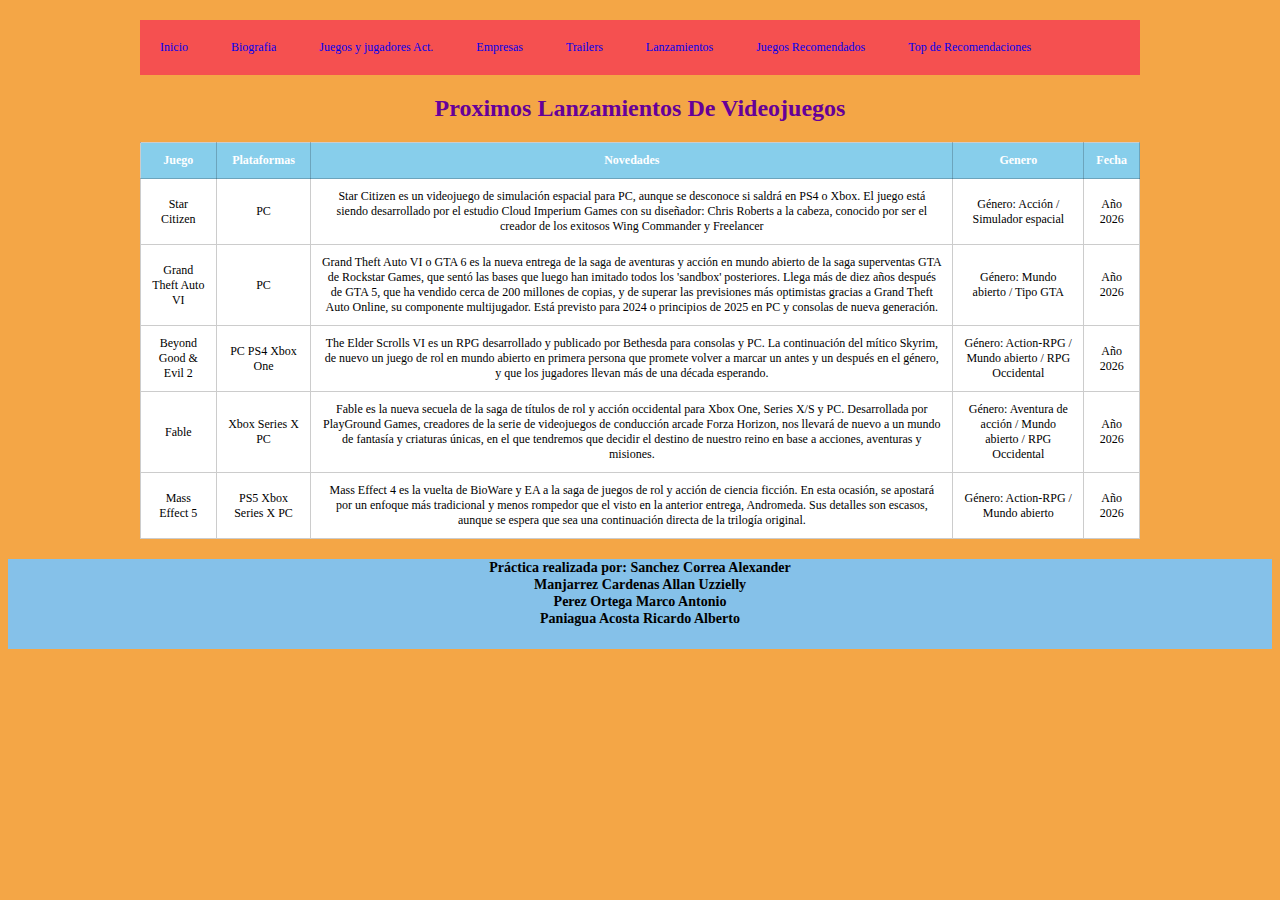
<file: actualizaciones.html>
<!DOCTYPE html>
<html>
	<head>
		<meta charset="utf-8">
		<meta name="viewport" content="width=device-width, initial-scale=1">
		<title>Actualizaciones</title>
		<link rel="stylesheet" type="text/css" href="actualizaciones.css">
	</head>
	<body>
		<header>
	<ul class="menu">
		<li><a href="index.html">Inicio</a></li>
		<li><a href="biografia.html">Biografia</a></li>
		<li><a href="tabla.html">Juegos y jugadores Act.</a></li>
		<li><a href="Empresas.html">Empresas</a></li>
		<li><a href="video.html">Trailers</a></li>
		<li><a href="actualizaciones.html">Lanzamientos</a></li>
		<li><a href="galeria2.html">Juegos Recomendados</a></li>
		<li><a href="tabla2.html">Top de Recomendaciones</a></li>
	</ul>
		</header>
		<div class="tabla">
			<h1>Proximos Lanzamientos De Videojuegos</h1>
			<table>
				<tr>
					<th>Juego</th>
					<th>Plataformas</th>
					<th>Novedades</th>
					<th>Genero</th>
					<th>Fecha</th>
				</tr>
				<tr>
					<td>Star Citizen</td>
					<td>PC</td>
					<td>Star Citizen es un videojuego de simulación espacial para PC, aunque se desconoce si saldrá en PS4 o Xbox. El juego está siendo desarrollado por el estudio Cloud Imperium Games con su diseñador: Chris Roberts a la cabeza, conocido por ser el creador de los exitosos Wing Commander y Freelancer</td>
					<td>Género: Acción / Simulador espacial</td>
					<td>Año 2026</td>
				</tr>
				<tr>
					<td>Grand Theft Auto VI </td>
					<td>PC</td>
					<td>Grand Theft Auto VI o GTA 6 es la nueva entrega de la saga de aventuras y acción en mundo abierto de la saga superventas GTA de Rockstar Games, que sentó las bases que luego han imitado todos los 'sandbox' posteriores. Llega más de diez años después de GTA 5, que ha vendido cerca de 200 millones de copias, y de superar las previsiones más optimistas gracias a Grand Theft Auto Online, su componente multijugador. Está previsto para 2024 o principios de 2025 en PC y consolas de nueva generación.</td>
					<td>Género: Mundo abierto / Tipo GTA</td>
					<td>Año 2026</td>
				</tr>
				<tr>
					<td>Beyond Good & Evil 2 </td>
					<td>PC PS4 Xbox One</td>
					<td>The Elder Scrolls VI es un RPG desarrollado y publicado por Bethesda para consolas y PC. La continuación del mítico Skyrim, de nuevo un juego de rol en mundo abierto en primera persona que promete volver a marcar un antes y un después en el género, y que los jugadores llevan más de una década esperando.</td>
					<td>Género: Action-RPG / Mundo abierto / RPG Occidental</td>
					<td>Año 2026</td>
				</tr>
				<tr>
					<td>Fable  </td>
					<td>Xbox Series X PC</td>
					<td>Fable es la nueva secuela de la saga de títulos de rol y acción occidental para Xbox One, Series X/S y PC. Desarrollada por PlayGround Games, creadores de la serie de videojuegos de conducción arcade Forza Horizon, nos llevará de nuevo a un mundo de fantasía y criaturas únicas, en el que tendremos que decidir el destino de nuestro reino en base a acciones, aventuras y misiones.</td>
					<td>Género: Aventura de acción / Mundo abierto / RPG Occidental</td>
					<td>Año 2026</td>
				</tr>
				<tr>
					<td>Mass Effect 5</td>
					<td>PS5 Xbox Series X PC</td>
					<td>Mass Effect 4 es la vuelta de BioWare y EA a la saga de juegos de rol y acción de ciencia ficción. En esta ocasión, se apostará por un enfoque más tradicional y menos rompedor que el visto en la anterior entrega, Andromeda. Sus detalles son escasos, aunque se espera que sea una continuación directa de la trilogía original.</td>
					<td>Género: Action-RPG / Mundo abierto</td>
					<td>Año 2026</td>
				</tr>
				
			</table>
		</div>
		<footer>
			<h3>Práctica realizada por: Sanchez Correa Alexander <br> Manjarrez Cardenas Allan Uzzielly<br>Perez Ortega Marco Antonio<br>Paniagua Acosta Ricardo Alberto</h3>
		</footer>
	</body>
</html>
</file>
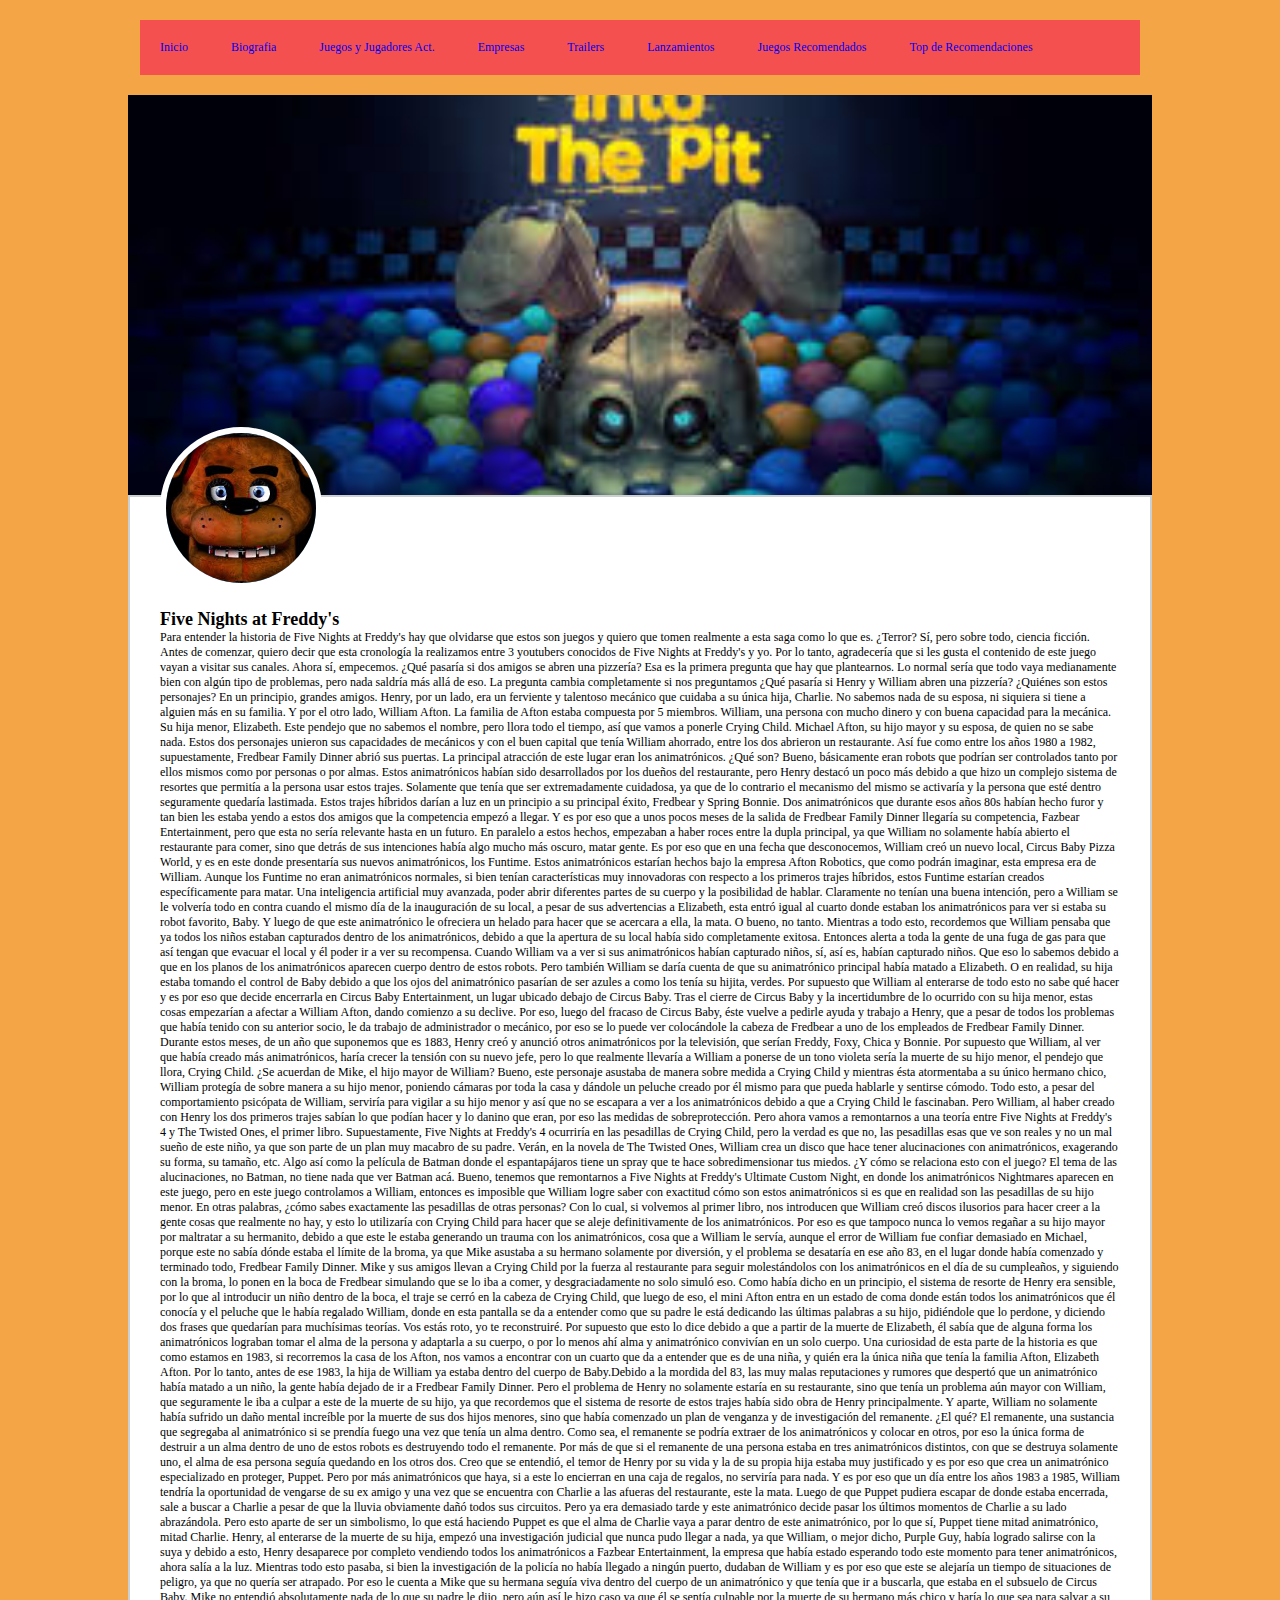
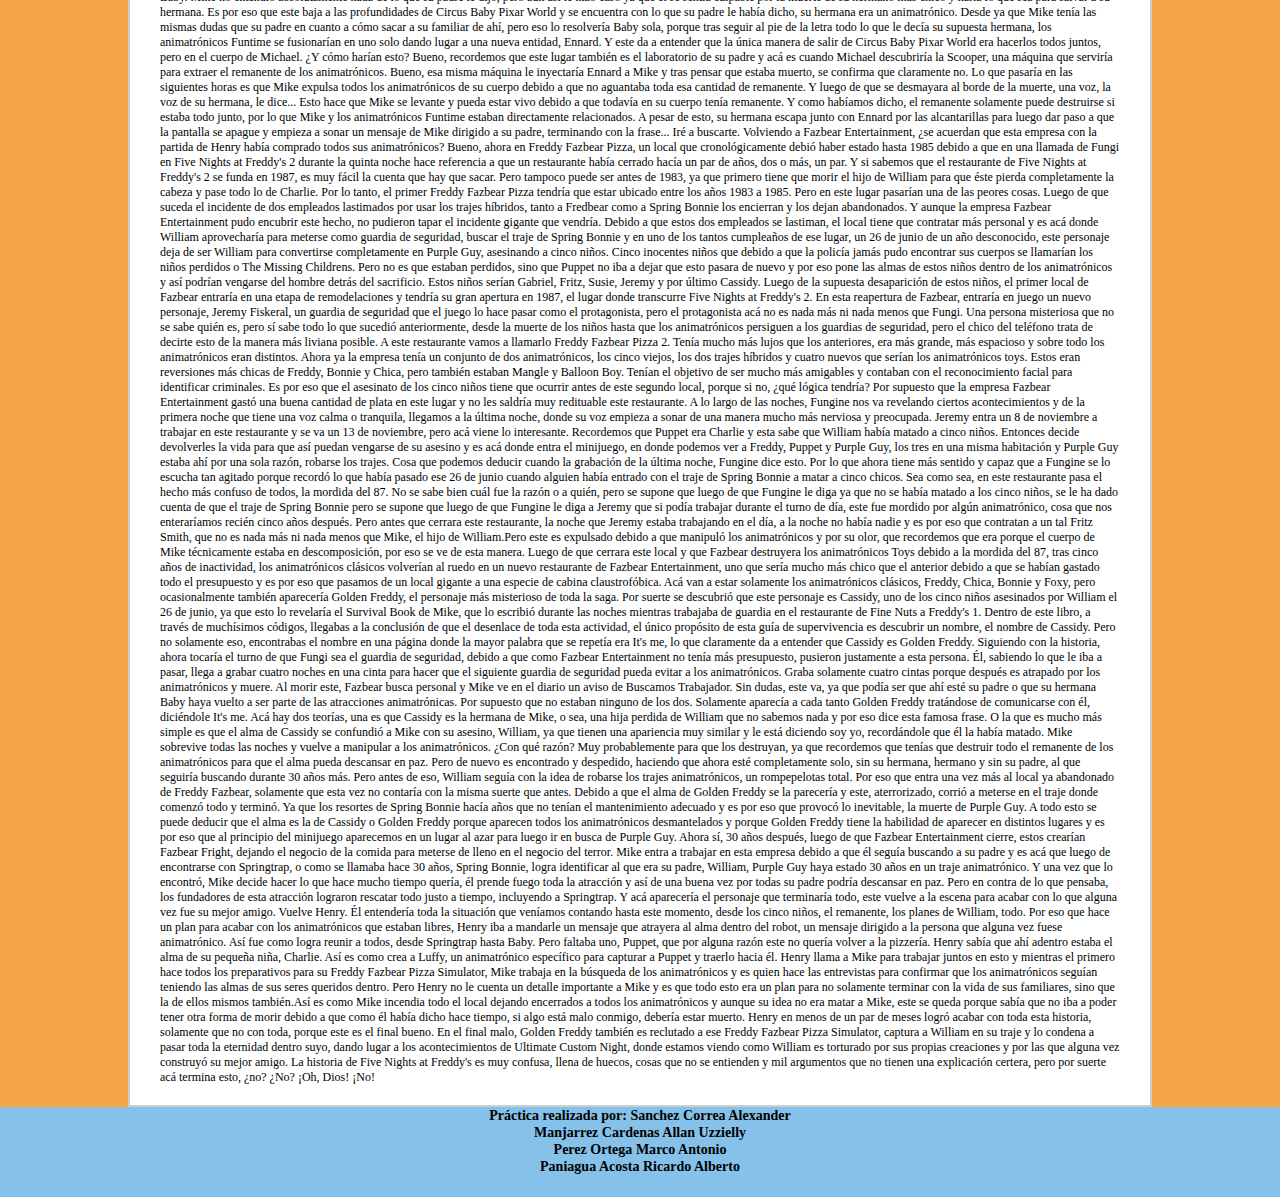
<file: biografia.html>
<!DOCTYPE html>
<html>
	<head>
		<meta charset="utf-8">
		<meta name="viewport" content="width=device-width, initial-scale=1">
		<title>Juego-Flix</title>
		<link rel="stylesheet" href="biografia.css">
	</head>
	<body>
			<ul class="menu">
		<li><a href="index.html">Inicio</a></li>
		<li><a href="biografia.html">Biografia</a></li>
		<li><a href="tabla.html">Juegos y Jugadores Act.</a></li>
		<li><a href="Empresas.html">Empresas</a></li>
		<li><a href="video.html">Trailers</a></li>
		<li><a href="actualizaciones.html">Lanzamientos</a></li>
		<li><a href="galeria2.html">Juegos Recomendados</a></li>
		<li><a href="tabla2.html">Top de Recomendaciones</a></li>
	</ul>
		<div class="contenedor">
			<header></header>
			<main>
				<div class="foto"><img src="fnar.2.jpeg"></div>
				<div class="texto">
					<h2>Five Nights at Freddy's</h2>
					<p>
						Para entender la historia de Five Nights at Freddy's hay que olvidarse que estos son juegos y quiero que tomen realmente a esta saga como lo que es. ¿Terror? Sí, pero sobre todo, ciencia ficción. Antes de comenzar, quiero decir que esta cronología la realizamos entre 3 youtubers conocidos de Five Nights at Freddy's y yo. Por lo tanto, agradecería que si les gusta el contenido de este juego vayan a visitar sus canales. Ahora sí, empecemos. ¿Qué pasaría si dos amigos se abren una pizzería? Esa es la primera pregunta que hay que plantearnos. Lo normal sería que todo vaya medianamente bien con algún tipo de problemas, pero nada saldría más allá de eso. La pregunta cambia completamente si nos preguntamos ¿Qué pasaría si Henry y William abren una pizzería? ¿Quiénes son estos personajes? En un principio, grandes amigos. Henry, por un lado, era un ferviente y talentoso mecánico que cuidaba a su única hija, Charlie. No sabemos nada de su esposa, ni siquiera si tiene a alguien más en su familia. Y por el otro lado, William Afton. La familia de Afton estaba compuesta por 5 miembros. William, una persona con mucho dinero y con buena capacidad para la mecánica. Su hija menor, Elizabeth. Este pendejo que no sabemos el nombre, pero llora todo el tiempo, así que vamos a ponerle Crying Child. Michael Afton, su hijo mayor y su esposa, de quien no se sabe nada. Estos dos personajes unieron sus capacidades de mecánicos y con el buen capital que tenía William ahorrado, entre los dos abrieron un restaurante. Así fue como entre los años 1980 a 1982, supuestamente, Fredbear Family Dinner abrió sus puertas. La principal atracción de este lugar eran los animatrónicos. ¿Qué son? Bueno, básicamente eran robots que podrían ser controlados tanto por ellos mismos como por personas o por almas. Estos animatrónicos habían sido desarrollados por los dueños del restaurante, pero Henry destacó un poco más debido a que hizo un complejo sistema de resortes que permitía a la persona usar estos trajes. Solamente que tenía que ser extremadamente cuidadosa, ya que de lo contrario el mecanismo del mismo se activaría y la persona que esté dentro seguramente quedaría lastimada. Estos trajes híbridos darían a luz en un principio a su principal éxito, Fredbear y Spring Bonnie. Dos animatrónicos que durante esos años 80s habían hecho furor y tan bien les estaba yendo a estos dos amigos que la competencia empezó a llegar. Y es por eso que a unos pocos meses de la salida de Fredbear Family Dinner llegaría su competencia, Fazbear Entertainment, pero que esta no sería relevante hasta en un futuro. En paralelo a estos hechos, empezaban a haber roces entre la dupla principal, ya que William no solamente había abierto el restaurante para comer, sino que detrás de sus intenciones había algo mucho más oscuro, matar gente. Es por eso que en una fecha que desconocemos, William creó un nuevo local, Circus Baby Pizza World, y es en este donde presentaría sus nuevos animatrónicos, los Funtime. Estos animatrónicos estarían hechos bajo la empresa Afton Robotics, que como podrán imaginar, esta empresa era de William. Aunque los Funtime no eran animatrónicos normales, si bien tenían características muy innovadoras con respecto a los primeros trajes híbridos, estos Funtime estarían creados específicamente para matar. Una inteligencia artificial muy avanzada, poder abrir diferentes partes de su cuerpo y la posibilidad de hablar. Claramente no tenían una buena intención, pero a William se le volvería todo en contra cuando el mismo día de la inauguración de su local, a pesar de sus advertencias a Elizabeth, esta entró igual al cuarto donde estaban los animatrónicos para ver si estaba su robot favorito, Baby. Y luego de que este animatrónico le ofreciera un helado para hacer que se acercara a ella, la mata. O bueno, no tanto. Mientras a todo esto, recordemos que William pensaba que ya todos los niños estaban capturados dentro de los animatrónicos, debido a que la apertura de su local había sido completamente exitosa. Entonces alerta a toda la gente de una fuga de gas para que así tengan que evacuar el local y él poder ir a ver su recompensa. Cuando William va a ver si sus animatrónicos habían capturado niños, sí, así es, habían capturado niños. Que eso lo sabemos debido a que en los planos de los animatrónicos aparecen cuerpo dentro de estos robots. Pero también William se daría cuenta de que su animatrónico principal había matado a Elizabeth. O en realidad, su hija estaba tomando el control de Baby debido a que los ojos del animatrónico pasarían de ser azules a como los tenía su hijita, verdes. Por supuesto que William al enterarse de todo esto no sabe qué hacer y es por eso que decide encerrarla en Circus Baby Entertainment, un lugar ubicado debajo de Circus Baby. Tras el cierre de Circus Baby y la incertidumbre de lo ocurrido con su hija menor, estas cosas empezarían a afectar a William Afton, dando comienzo a su declive. Por eso, luego del fracaso de Circus Baby, éste vuelve a pedirle ayuda y trabajo a Henry, que a pesar de todos los problemas que había tenido con su anterior socio, le da trabajo de administrador o mecánico, por eso se lo puede ver colocándole la cabeza de Fredbear a uno de los empleados de Fredbear Family Dinner. Durante estos meses, de un año que suponemos que es 1883, Henry creó y anunció otros animatrónicos por la televisión, que serían Freddy, Foxy, Chica y Bonnie. Por supuesto que William, al ver que había creado más animatrónicos, haría crecer la tensión con su nuevo jefe, pero lo que realmente llevaría a William a ponerse de un tono violeta sería la muerte de su hijo menor, el pendejo que llora, Crying Child. ¿Se acuerdan de Mike, el hijo mayor de William? Bueno, este personaje asustaba de manera sobre medida a Crying Child y mientras ésta atormentaba a su único hermano chico, William protegía de sobre manera a su hijo menor, poniendo cámaras por toda la casa y dándole un peluche creado por él mismo para que pueda hablarle y sentirse cómodo. Todo esto, a pesar del comportamiento psicópata de William, serviría para vigilar a su hijo menor y así que no se escapara a ver a los animatrónicos debido a que a Crying Child le fascinaban. Pero William, al haber creado con Henry los dos primeros trajes sabían lo que podían hacer y lo danino que eran, por eso las medidas de sobreprotección. Pero ahora vamos a remontarnos a una teoría entre Five Nights at Freddy's 4 y The Twisted Ones, el primer libro. Supuestamente, Five Nights at Freddy's 4 ocurriría en las pesadillas de Crying Child, pero la verdad es que no, las pesadillas esas que ve son reales y no un mal sueño de este niño, ya que son parte de un plan muy macabro de su padre. Verán, en la novela de The Twisted Ones, William crea un disco que hace tener alucinaciones con animatrónicos, exagerando su forma, su tamaño, etc. Algo así como la película de Batman donde el espantapájaros tiene un spray que te hace sobredimensionar tus miedos. ¿Y cómo se relaciona esto con el juego? El tema de las alucinaciones, no Batman, no tiene nada que ver Batman acá. Bueno, tenemos que remontarnos a Five Nights at Freddy's Ultimate Custom Night, en donde los animatrónicos Nightmares aparecen en este juego, pero en este juego controlamos a William, entonces es imposible que William logre saber con exactitud cómo son estos animatrónicos si es que en realidad son las pesadillas de su hijo menor. En otras palabras, ¿cómo sabes exactamente las pesadillas de otras personas? Con lo cual, si volvemos al primer libro, nos introducen que William creó discos ilusorios para hacer creer a la gente cosas que realmente no hay, y esto lo utilizaría con Crying Child para hacer que se aleje definitivamente de los animatrónicos. Por eso es que tampoco nunca lo vemos regañar a su hijo mayor por maltratar a su hermanito, debido a que este le estaba generando un trauma con los animatrónicos, cosa que a William le servía, aunque el error de William fue confiar demasiado en Michael, porque este no sabía dónde estaba el límite de la broma, ya que Mike asustaba a su hermano solamente por diversión, y el problema se desataría en ese año 83, en el lugar donde había comenzado y terminado todo, Fredbear Family Dinner. Mike y sus amigos llevan a Crying Child por la fuerza al restaurante para seguir molestándolos con los animatrónicos en el día de su cumpleaños, y siguiendo con la broma, lo ponen en la boca de Fredbear simulando que se lo iba a comer, y desgraciadamente no solo simuló eso. Como había dicho en un principio, el sistema de resorte de Henry era sensible, por lo que al introducir un niño dentro de la boca, el traje se cerró en la cabeza de Crying Child, que luego de eso, el mini Afton entra en un estado de coma donde están todos los animatrónicos que él conocía y el peluche que le había regalado William, donde en esta pantalla se da a entender como que su padre le está dedicando las últimas palabras a su hijo, pidiéndole que lo perdone, y diciendo dos frases que quedarían para muchísimas teorías. Vos estás roto, yo te reconstruiré. Por supuesto que esto lo dice debido a que a partir de la muerte de Elizabeth, él sabía que de alguna forma los animatrónicos lograban tomar el alma de la persona y adaptarla a su cuerpo, o por lo menos ahí alma y animatrónico convivían en un solo cuerpo. Una curiosidad de esta parte de la historia es que como estamos en 1983, si recorremos la casa de los Afton, nos vamos a encontrar con un cuarto que da a entender que es de una niña, y quién era la única niña que tenía la familia Afton, Elizabeth Afton. Por lo tanto, antes de ese 1983, la hija de William ya estaba dentro del cuerpo de Baby.Debido a la mordida del 83, las muy malas reputaciones y rumores que despertó que un animatrónico había matado a un niño, la gente había dejado de ir a Fredbear Family Dinner. Pero el problema de Henry no solamente estaría en su restaurante, sino que tenía un problema aún mayor con William, que seguramente le iba a culpar a este de la muerte de su hijo, ya que recordemos que el sistema de resorte de estos trajes había sido obra de Henry principalmente. Y aparte, William no solamente había sufrido un daño mental increíble por la muerte de sus dos hijos menores, sino que había comenzado un plan de venganza y de investigación del remanente. ¿El qué? El remanente, una sustancia que segregaba al animatrónico si se prendía fuego una vez que tenía un alma dentro. Como sea, el remanente se podría extraer de los animatrónicos y colocar en otros, por eso la única forma de destruir a un alma dentro de uno de estos robots es destruyendo todo el remanente. Por más de que si el remanente de una persona estaba en tres animatrónicos distintos, con que se destruya solamente uno, el alma de esa persona seguía quedando en los otros dos. Creo que se entendió, el temor de Henry por su vida y la de su propia hija estaba muy justificado y es por eso que crea un animatrónico especializado en proteger, Puppet. Pero por más animatrónicos que haya, si a este lo encierran en una caja de regalos, no serviría para nada. Y es por eso que un día entre los años 1983 a 1985, William tendría la oportunidad de vengarse de su ex amigo y una vez que se encuentra con Charlie a las afueras del restaurante, este la mata. Luego de que Puppet pudiera escapar de donde estaba encerrada, sale a buscar a Charlie a pesar de que la lluvia obviamente dañó todos sus circuitos. Pero ya era demasiado tarde y este animatrónico decide pasar los últimos momentos de Charlie a su lado abrazándola. Pero esto aparte de ser un simbolismo, lo que está haciendo Puppet es que el alma de Charlie vaya a parar dentro de este animatrónico, por lo que sí, Puppet tiene mitad animatrónico, mitad Charlie. Henry, al enterarse de la muerte de su hija, empezó una investigación judicial que nunca pudo llegar a nada, ya que William, o mejor dicho, Purple Guy, había logrado salirse con la suya y debido a esto, Henry desaparece por completo vendiendo todos los animatrónicos a Fazbear Entertainment, la empresa que había estado esperando todo este momento para tener animatrónicos, ahora salía a la luz. Mientras todo esto pasaba, si bien la investigación de la policía no había llegado a ningún puerto, dudaban de William y es por eso que este se alejaría un tiempo de situaciones de peligro, ya que no quería ser atrapado. Por eso le cuenta a Mike que su hermana seguía viva dentro del cuerpo de un animatrónico y que tenía que ir a buscarla, que estaba en el subsuelo de Circus Baby. Mike no entendió absolutamente nada de lo que su padre le dijo, pero aún así le hizo caso ya que él se sentía culpable por la muerte de su hermano más chico y haría lo que sea para salvar a su hermana. Es por eso que este baja a las profundidades de Circus Baby Pixar World y se encuentra con lo que su padre le había dicho, su hermana era un animatrónico. Desde ya que Mike tenía las mismas dudas que su padre en cuanto a cómo sacar a su familiar de ahí, pero eso lo resolvería Baby sola, porque tras seguir al pie de la letra todo lo que le decía su supuesta hermana, los animatrónicos Funtime se fusionarían en uno solo dando lugar a una nueva entidad, Ennard. Y este da a entender que la única manera de salir de Circus Baby Pixar World era hacerlos todos juntos, pero en el cuerpo de Michael. ¿Y cómo harían esto? Bueno, recordemos que este lugar también es el laboratorio de su padre y acá es cuando Michael descubriría la Scooper, una máquina que serviría para extraer el remanente de los animatrónicos. Bueno, esa misma máquina le inyectaría Ennard a Mike y tras pensar que estaba muerto, se confirma que claramente no. Lo que pasaría en las siguientes horas es que Mike expulsa todos los animatrónicos de su cuerpo debido a que no aguantaba toda esa cantidad de remanente. Y luego de que se desmayara al borde de la muerte, una voz, la voz de su hermana, le dice... Esto hace que Mike se levante y pueda estar vivo debido a que todavía en su cuerpo tenía remanente. Y como habíamos dicho, el remanente solamente puede destruirse si estaba todo junto, por lo que Mike y los animatrónicos Funtime estaban directamente relacionados. A pesar de esto, su hermana escapa junto con Ennard por las alcantarillas para luego dar paso a que la pantalla se apague y empieza a sonar un mensaje de Mike dirigido a su padre, terminando con la frase... Iré a buscarte. Volviendo a Fazbear Entertainment, ¿se acuerdan que esta empresa con la partida de Henry había comprado todos sus animatrónicos? Bueno, ahora en Freddy Fazbear Pizza, un local que cronológicamente debió haber estado hasta 1985 debido a que en una llamada de Fungi en Five Nights at Freddy's 2 durante la quinta noche hace referencia a que un restaurante había cerrado hacía un par de años, dos o más, un par. Y si sabemos que el restaurante de Five Nights at Freddy's 2 se funda en 1987, es muy fácil la cuenta que hay que sacar. Pero tampoco puede ser antes de 1983, ya que primero tiene que morir el hijo de William para que éste pierda completamente la cabeza y pase todo lo de Charlie. Por lo tanto, el primer Freddy Fazbear Pizza tendría que estar ubicado entre los años 1983 a 1985. Pero en este lugar pasarían una de las peores cosas. Luego de que suceda el incidente de dos empleados lastimados por usar los trajes híbridos, tanto a Fredbear como a Spring Bonnie los encierran y los dejan abandonados. Y aunque la empresa Fazbear Entertainment pudo encubrir este hecho, no pudieron tapar el incidente gigante que vendría. Debido a que estos dos empleados se lastiman, el local tiene que contratar más personal y es acá donde William aprovecharía para meterse como guardia de seguridad, buscar el traje de Spring Bonnie y en uno de los tantos cumpleaños de ese lugar, un 26 de junio de un año desconocido, este personaje deja de ser William para convertirse completamente en Purple Guy, asesinando a cinco niños. Cinco inocentes niños que debido a que la policía jamás pudo encontrar sus cuerpos se llamarían los niños perdidos o The Missing Childrens. Pero no es que estaban perdidos, sino que Puppet no iba a dejar que esto pasara de nuevo y por eso pone las almas de estos niños dentro de los animatrónicos y así podrían vengarse del hombre detrás del sacrificio. Estos niños serían Gabriel, Fritz, Susie, Jeremy y por último Cassidy. Luego de la supuesta desaparición de estos niños, el primer local de Fazbear entraría en una etapa de remodelaciones y tendría su gran apertura en 1987, el lugar donde transcurre Five Nights at Freddy's 2. En esta reapertura de Fazbear, entraría en juego un nuevo personaje, Jeremy Fiskeral, un guardia de seguridad que el juego lo hace pasar como el protagonista, pero el protagonista acá no es nada más ni nada menos que Fungi. Una persona misteriosa que no se sabe quién es, pero sí sabe todo lo que sucedió anteriormente, desde la muerte de los niños hasta que los animatrónicos persiguen a los guardias de seguridad, pero el chico del teléfono trata de decirte esto de la manera más liviana posible. A este restaurante vamos a llamarlo Freddy Fazbear Pizza 2. Tenía mucho más lujos que los anteriores, era más grande, más espacioso y sobre todo los animatrónicos eran distintos. Ahora ya la empresa tenía un conjunto de dos animatrónicos, los cinco viejos, los dos trajes híbridos y cuatro nuevos que serían los animatrónicos toys. Estos eran reversiones más chicas de Freddy, Bonnie y Chica, pero también estaban Mangle y Balloon Boy. Tenían el objetivo de ser mucho más amigables y contaban con el reconocimiento facial para identificar criminales. Es por eso que el asesinato de los cinco niños tiene que ocurrir antes de este segundo local, porque si no, ¿qué lógica tendría? Por supuesto que la empresa Fazbear Entertainment gastó una buena cantidad de plata en este lugar y no les saldría muy redituable este restaurante. A lo largo de las noches, Fungine nos va revelando ciertos acontecimientos y de la primera noche que tiene una voz calma o tranquila, llegamos a la última noche, donde su voz empieza a sonar de una manera mucho más nerviosa y preocupada. Jeremy entra un 8 de noviembre a trabajar en este restaurante y se va un 13 de noviembre, pero acá viene lo interesante. Recordemos que Puppet era Charlie y esta sabe que William había matado a cinco niños. Entonces decide devolverles la vida para que así puedan vengarse de su asesino y es acá donde entra el minijuego, en donde podemos ver a Freddy, Puppet y Purple Guy, los tres en una misma habitación y Purple Guy estaba ahí por una sola razón, robarse los trajes. Cosa que podemos deducir cuando la grabación de la última noche, Fungine dice esto. Por lo que ahora tiene más sentido y capaz que a Fungine se lo escucha tan agitado porque recordó lo que había pasado ese 26 de junio cuando alguien había entrado con el traje de Spring Bonnie a matar a cinco chicos. Sea como sea, en este restaurante pasa el hecho más confuso de todos, la mordida del 87. No se sabe bien cuál fue la razón o a quién, pero se supone que luego de que Fungine le diga ya que no se había matado a los cinco niños, se le ha dado cuenta de que el traje de Spring Bonnie pero se supone que luego de que Fungine le diga a Jeremy que si podía trabajar durante el turno de día, este fue mordido por algún animatrónico, cosa que nos enteraríamos recién cinco años después. Pero antes que cerrara este restaurante, la noche que Jeremy estaba trabajando en el día, a la noche no había nadie y es por eso que contratan a un tal Fritz Smith, que no es nada más ni nada menos que Mike, el hijo de William.Pero este es expulsado debido a que manipuló los animatrónicos y por su olor, que recordemos que era porque el cuerpo de Mike técnicamente estaba en descomposición, por eso se ve de esta manera. Luego de que cerrara este local y que Fazbear destruyera los animatrónicos Toys debido a la mordida del 87, tras cinco años de inactividad, los animatrónicos clásicos volverían al ruedo en un nuevo restaurante de Fazbear Entertainment, uno que sería mucho más chico que el anterior debido a que se habían gastado todo el presupuesto y es por eso que pasamos de un local gigante a una especie de cabina claustrofóbica. Acá van a estar solamente los animatrónicos clásicos, Freddy, Chica, Bonnie y Foxy, pero ocasionalmente también aparecería Golden Freddy, el personaje más misterioso de toda la saga. Por suerte se descubrió que este personaje es Cassidy, uno de los cinco niños asesinados por William el 26 de junio, ya que esto lo revelaría el Survival Book de Mike, que lo escribió durante las noches mientras trabajaba de guardia en el restaurante de Fine Nuts a Freddy's 1. Dentro de este libro, a través de muchísimos códigos, llegabas a la conclusión de que el desenlace de toda esta actividad, el único propósito de esta guía de supervivencia es descubrir un nombre, el nombre de Cassidy. Pero no solamente eso, encontrabas el nombre en una página donde la mayor palabra que se repetía era It's me, lo que claramente da a entender que Cassidy es Golden Freddy. Siguiendo con la historia, ahora tocaría el turno de que Fungi sea el guardia de seguridad, debido a que como Fazbear Entertainment no tenía más presupuesto, pusieron justamente a esta persona. Él, sabiendo lo que le iba a pasar, llega a grabar cuatro noches en una cinta para hacer que el siguiente guardia de seguridad pueda evitar a los animatrónicos. Graba solamente cuatro cintas porque después es atrapado por los animatrónicos y muere. Al morir este, Fazbear busca personal y Mike ve en el diario un aviso de Buscamos Trabajador. Sin dudas, este va, ya que podía ser que ahí esté su padre o que su hermana Baby haya vuelto a ser parte de las atracciones animatrónicas. Por supuesto que no estaban ninguno de los dos. Solamente aparecía a cada tanto Golden Freddy tratándose de comunicarse con él, diciéndole It's me. Acá hay dos teorías, una es que Cassidy es la hermana de Mike, o sea, una hija perdida de William que no sabemos nada y por eso dice esta famosa frase. O la que es mucho más simple es que el alma de Cassidy se confundió a Mike con su asesino, William, ya que tienen una apariencia muy similar y le está diciendo soy yo, recordándole que él la había matado. Mike sobrevive todas las noches y vuelve a manipular a los animatrónicos. ¿Con qué razón? Muy probablemente para que los destruyan, ya que recordemos que tenías que destruir todo el remanente de los animatrónicos para que el alma pueda descansar en paz. Pero de nuevo es encontrado y despedido, haciendo que ahora esté completamente solo, sin su hermana, hermano y sin su padre, al que seguiría buscando durante 30 años más. Pero antes de eso, William seguía con la idea de robarse los trajes animatrónicos, un rompepelotas total. Por eso que entra una vez más al local ya abandonado de Freddy Fazbear, solamente que esta vez no contaría con la misma suerte que antes. Debido a que el alma de Golden Freddy se la parecería y este, aterrorizado, corrió a meterse en el traje donde comenzó todo y terminó. Ya que los resortes de Spring Bonnie hacía años que no tenían el mantenimiento adecuado y es por eso que provocó lo inevitable, la muerte de Purple Guy. A todo esto se puede deducir que el alma es la de Cassidy o Golden Freddy porque aparecen todos los animatrónicos desmantelados y porque Golden Freddy tiene la habilidad de aparecer en distintos lugares y es por eso que al principio del minijuego aparecemos en un lugar al azar para luego ir en busca de Purple Guy. Ahora sí, 30 años después, luego de que Fazbear Entertainment cierre, estos crearían Fazbear Fright, dejando el negocio de la comida para meterse de lleno en el negocio del terror. Mike entra a trabajar en esta empresa debido a que él seguía buscando a su padre y es acá que luego de encontrarse con Springtrap, o como se llamaba hace 30 años, Spring Bonnie, logra identificar al que era su padre, William, Purple Guy haya estado 30 años en un traje animatrónico. Y una vez que lo encontró, Mike decide hacer lo que hace mucho tiempo quería, él prende fuego toda la atracción y así de una buena vez por todas su padre podría descansar en paz. Pero en contra de lo que pensaba, los fundadores de esta atracción lograron rescatar todo justo a tiempo, incluyendo a Springtrap. Y acá aparecería el personaje que terminaría todo, este vuelve a la escena para acabar con lo que alguna vez fue su mejor amigo. Vuelve Henry. Él entendería toda la situación que veníamos contando hasta este momento, desde los cinco niños, el remanente, los planes de William, todo. Por eso que hace un plan para acabar con los animatrónicos que estaban libres, Henry iba a mandarle un mensaje que atrayera al alma dentro del robot, un mensaje dirigido a la persona que alguna vez fuese animatrónico. Así fue como logra reunir a todos, desde Springtrap hasta Baby. Pero faltaba uno, Puppet, que por alguna razón este no quería volver a la pizzería. Henry sabía que ahí adentro estaba el alma de su pequeña niña, Charlie. Así es como crea a Luffy, un animatrónico específico para capturar a Puppet y traerlo hacia él. Henry llama a Mike para trabajar juntos en esto y mientras el primero hace todos los preparativos para su Freddy Fazbear Pizza Simulator, Mike trabaja en la búsqueda de los animatrónicos y es quien hace las entrevistas para confirmar que los animatrónicos seguían teniendo las almas de sus seres queridos dentro. Pero Henry no le cuenta un detalle importante a Mike y es que todo esto era un plan para no solamente terminar con la vida de sus familiares, sino que la de ellos mismos también.Así es como Mike incendia todo el local dejando encerrados a todos los animatrónicos y aunque su idea no era matar a Mike, este se queda porque sabía que no iba a poder tener otra forma de morir debido a que como él había dicho hace tiempo, si algo está malo conmigo, debería estar muerto. Henry en menos de un par de meses logró acabar con toda esta historia, solamente que no con toda, porque este es el final bueno. En el final malo, Golden Freddy también es reclutado a ese Freddy Fazbear Pizza Simulator, captura a William en su traje y lo condena a pasar toda la eternidad dentro suyo, dando lugar a los acontecimientos de Ultimate Custom Night, donde estamos viendo como William es torturado por sus propias creaciones y por las que alguna vez construyó su mejor amigo. La historia de Five Nights at Freddy's es muy confusa, llena de huecos, cosas que no se entienden y mil argumentos que no tienen una explicación certera, pero por suerte acá termina esto, ¿no? ¿No? ¡Oh, Dios! ¡No!


					</p>
				</div>	
			</main>
		</div>	
			<footer>
				<h3>Práctica realizada por: Sanchez Correa Alexander <br> Manjarrez Cardenas Allan Uzzielly<br>Perez Ortega Marco Antonio<br>Paniagua Acosta Ricardo Alberto</h3>
			</footer>
	</body>
</html>
</file>
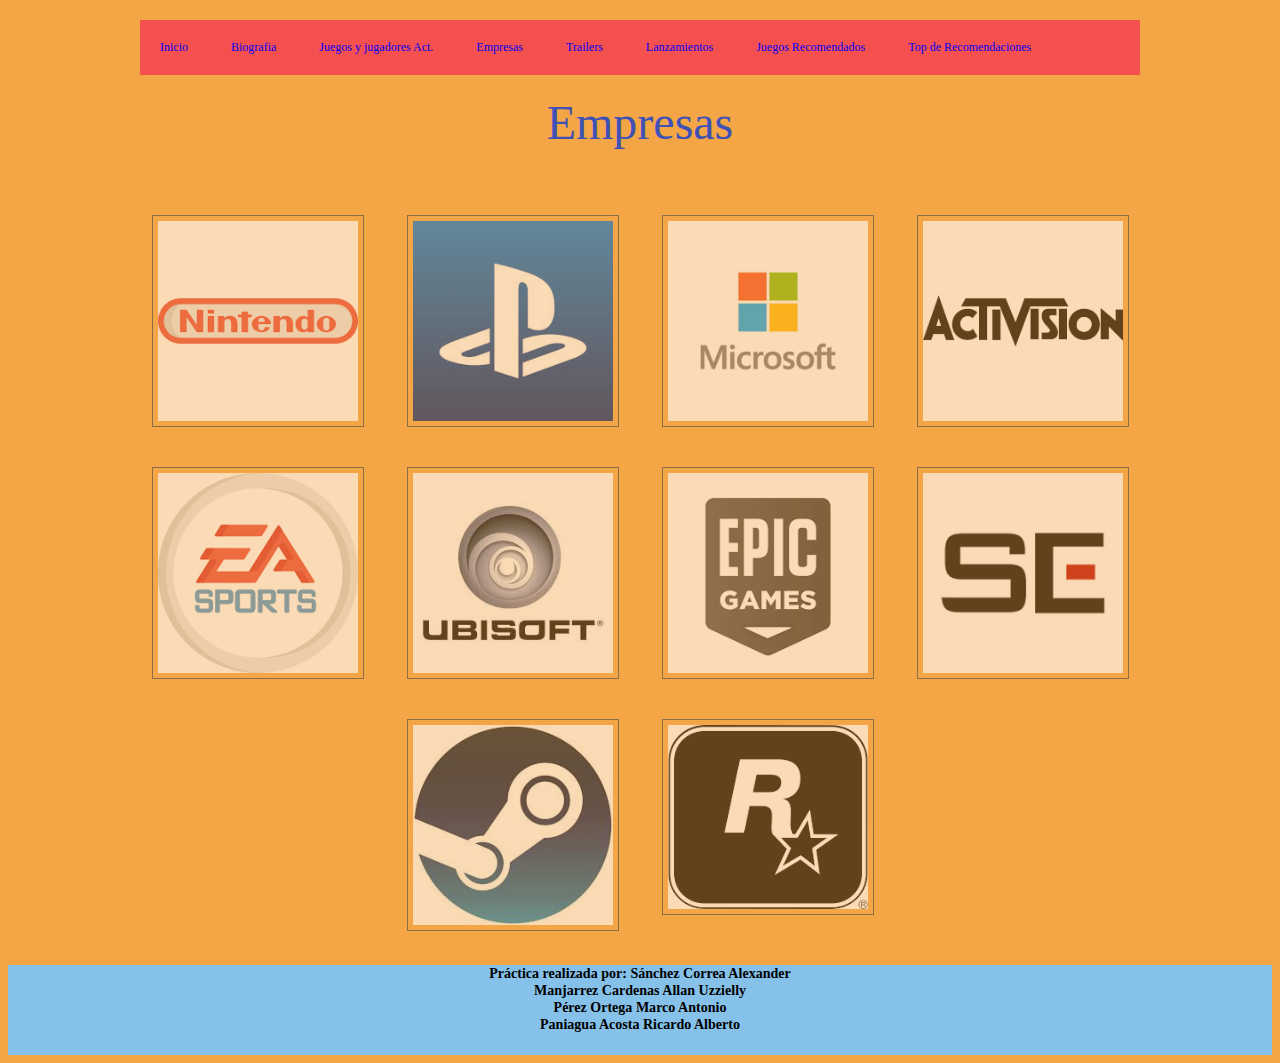
<file: Empresas.html>
<!DOCTYPE html>
<html>
	<head>
		<meta charset="utf-8">
		<meta name="viewport" content="width=device-width, initial-scale=1">
		<title>Empresas más famosas</title>
		<link rel="stylesheet" type="text/css" href="Empresas.css">
	</head>
	<body>
		<ul class="menu">
		<li><a href="index.html">Inicio</a></li>
		<li><a href="biografia.html">Biografia</a></li>
		<li><a href="tabla.html">Juegos y jugadores Act.</a></li>
		<li><a href="Empresas.html">Empresas</a></li>
		<li><a href="video.html">Trailers</a></li>
		<li><a href="actualizaciones.html">Lanzamientos</a></li>
		<li><a href="galeria2.html">Juegos Recomendados</a></li>
		<li><a href="tabla2.html">Top de Recomendaciones</a></li>
		</ul>

		<div><center>
			<font color="#3F51B5" size="7">Empresas</font>
		</center>
		</div><center>
		<br><br><br>
		<div class="galeria">
			<img src="1.jpg" alt="">
			<img src="2.jpg" alt="">
			<img src="3.jpg" alt="">
			<img src="4.jpg" alt="">
			<img src="5.jpg" alt="">
			<img src="6.jpg" alt="">
			<img src="7.jpg" alt="">
			<img src="8.jpg" alt="">
			<img src="9.jpg" alt="">
			<img src="10.jpg" alt="">
		</div></center>
		<footer>
				<h3>Práctica realizada por: Sánchez Correa Alexander <br> Manjarrez Cardenas Allan Uzzielly<br>Pérez Ortega Marco Antonio<br>Paniagua Acosta Ricardo Alberto</h3>
			</footer>
	</body>
</html>
</file>
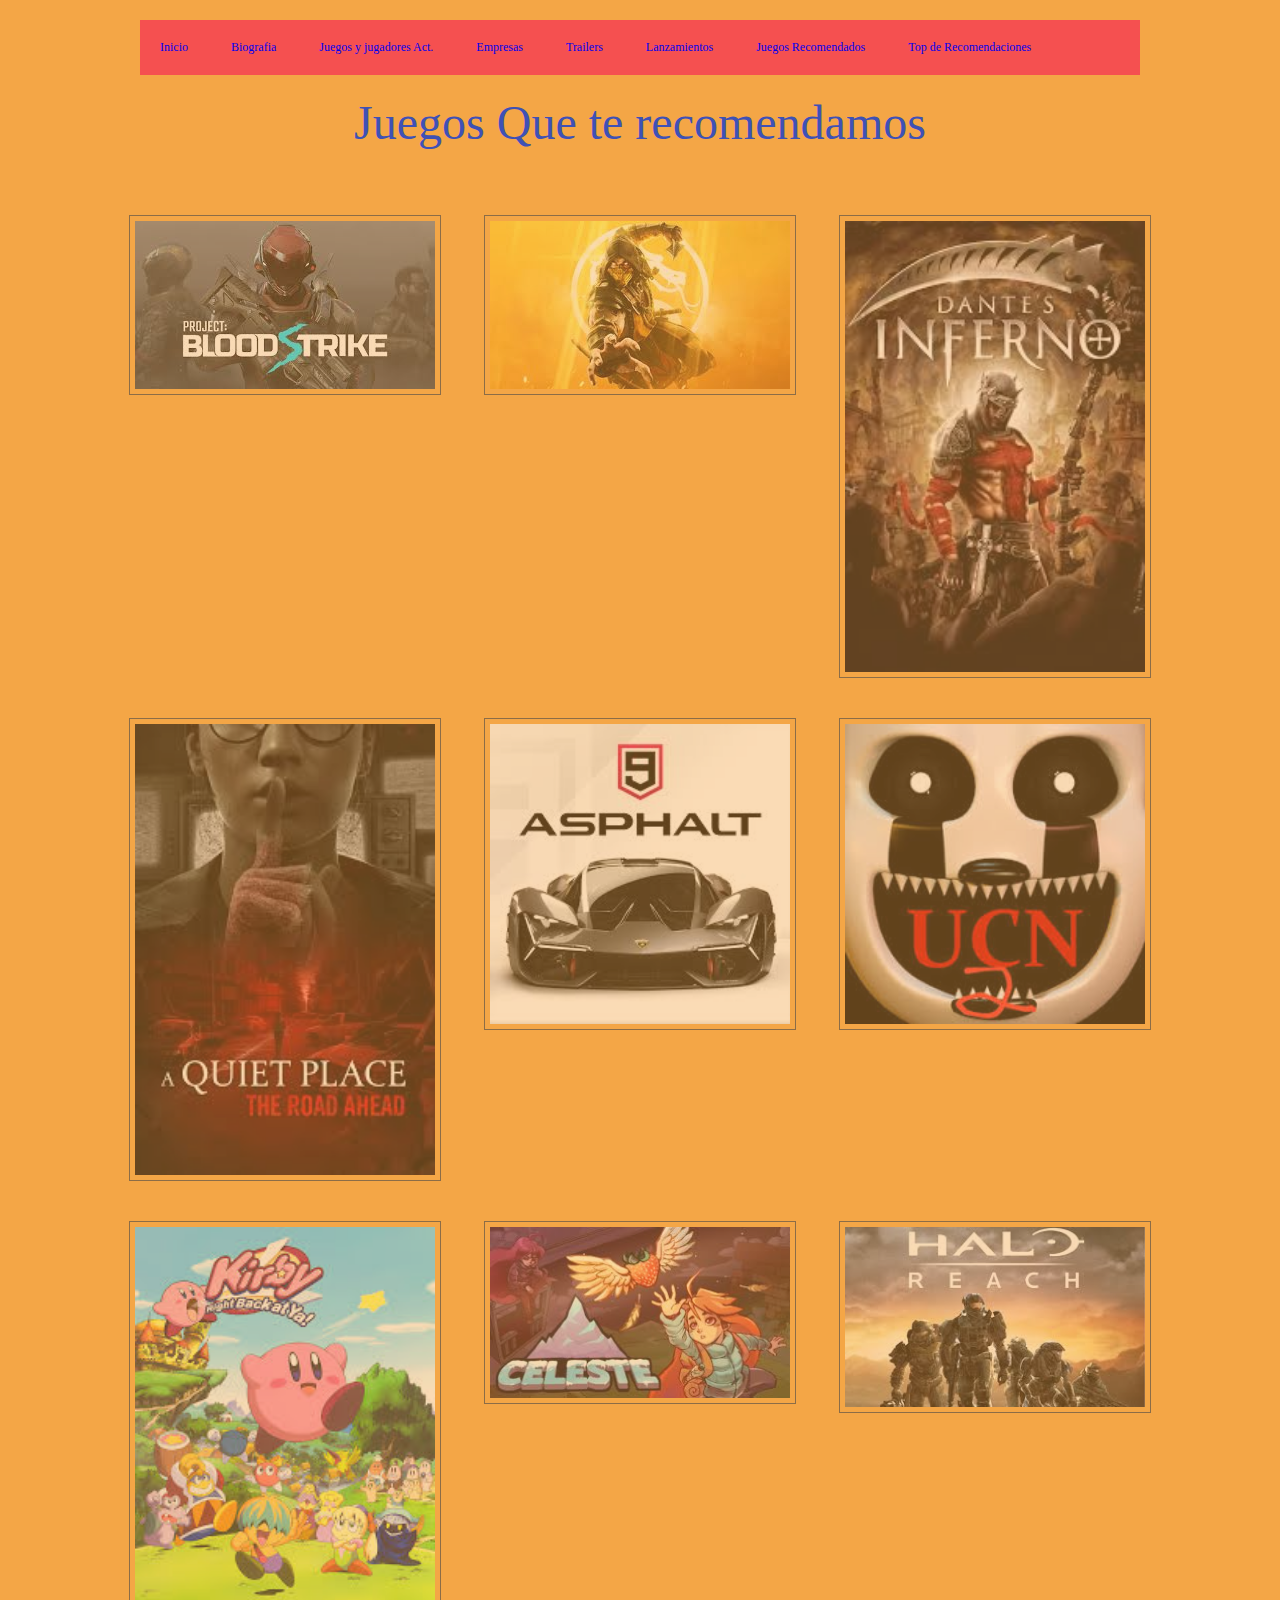
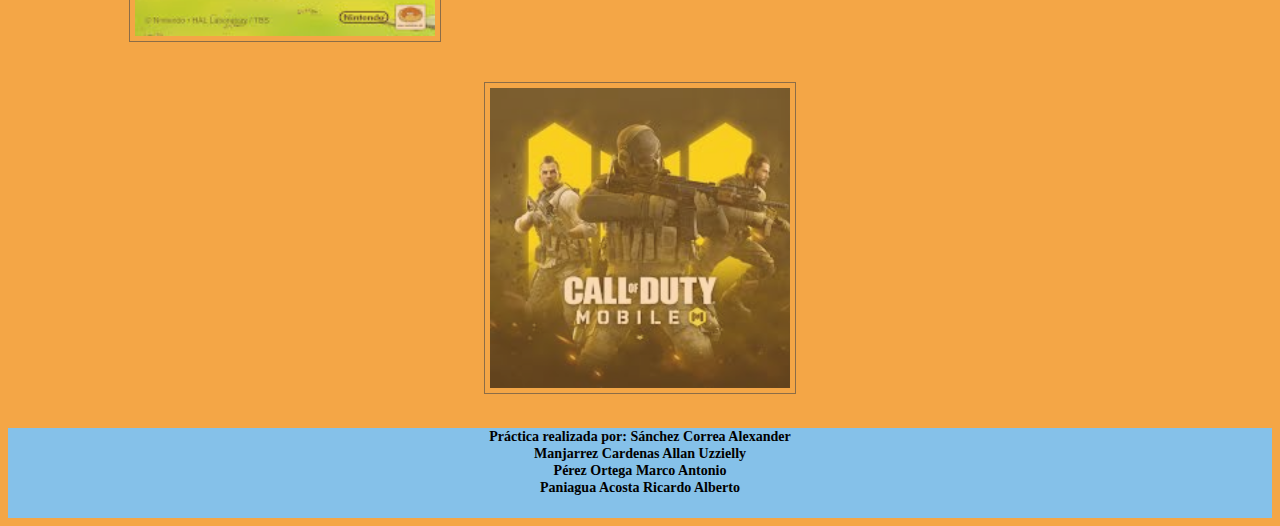
<file: galeria2.html>
<!DOCTYPE html>
<html>
	<head>
		<meta charset="utf-8">
		<meta name="viewport" content="width=device-width, initial-scale=1">
		<title>Juegos Recomendados</title>
		<link rel="stylesheet" type="text/css" href="galeria2.css">
	</head>
	<body>
		<ul class="menu">
		<li><a href="index.html">Inicio</a></li>
		<li><a href="biografia.html">Biografia</a></li>
		<li><a href="tabla.html">Juegos y jugadores Act.</a></li>
		<li><a href="Empresas.html">Empresas</a></li>
		<li><a href="video.html">Trailers</a></li>
		<li><a href="actualizaciones.html">Lanzamientos</a></li>
		<li><a href="galeria2.html">Juegos Recomendados</a></li>
		<li><a href="tabla2.html">Top de Recomendaciones</a></li>
		</ul>

		<div><center>
			<font color="#3F51B5" size="7">Juegos Que te recomendamos</font>
		</center>
		</div><center>
		<br><br><br>
		<div class="galeria">
			<img src="a.jpg" alt="">
			<img src="b.jpg" alt="">
			<img src="c.jpg" alt="">
			<img src="d.jpg" alt="">
			<img src="e.jpg" alt="">
			<img src="f.jpg" alt="">
			<img src="g.jpg" alt="">
			<img src="h.jpg" alt="">
			<img src="i.jpg" alt="">
			<img src="j.jpg" alt="">
		</div></center>
		<footer>
				<h3>Práctica realizada por: Sánchez Correa Alexander <br> Manjarrez Cardenas Allan Uzzielly<br>Pérez Ortega Marco Antonio<br>Paniagua Acosta Ricardo Alberto</h3>
			</footer>
	</body>
</html>
</file>
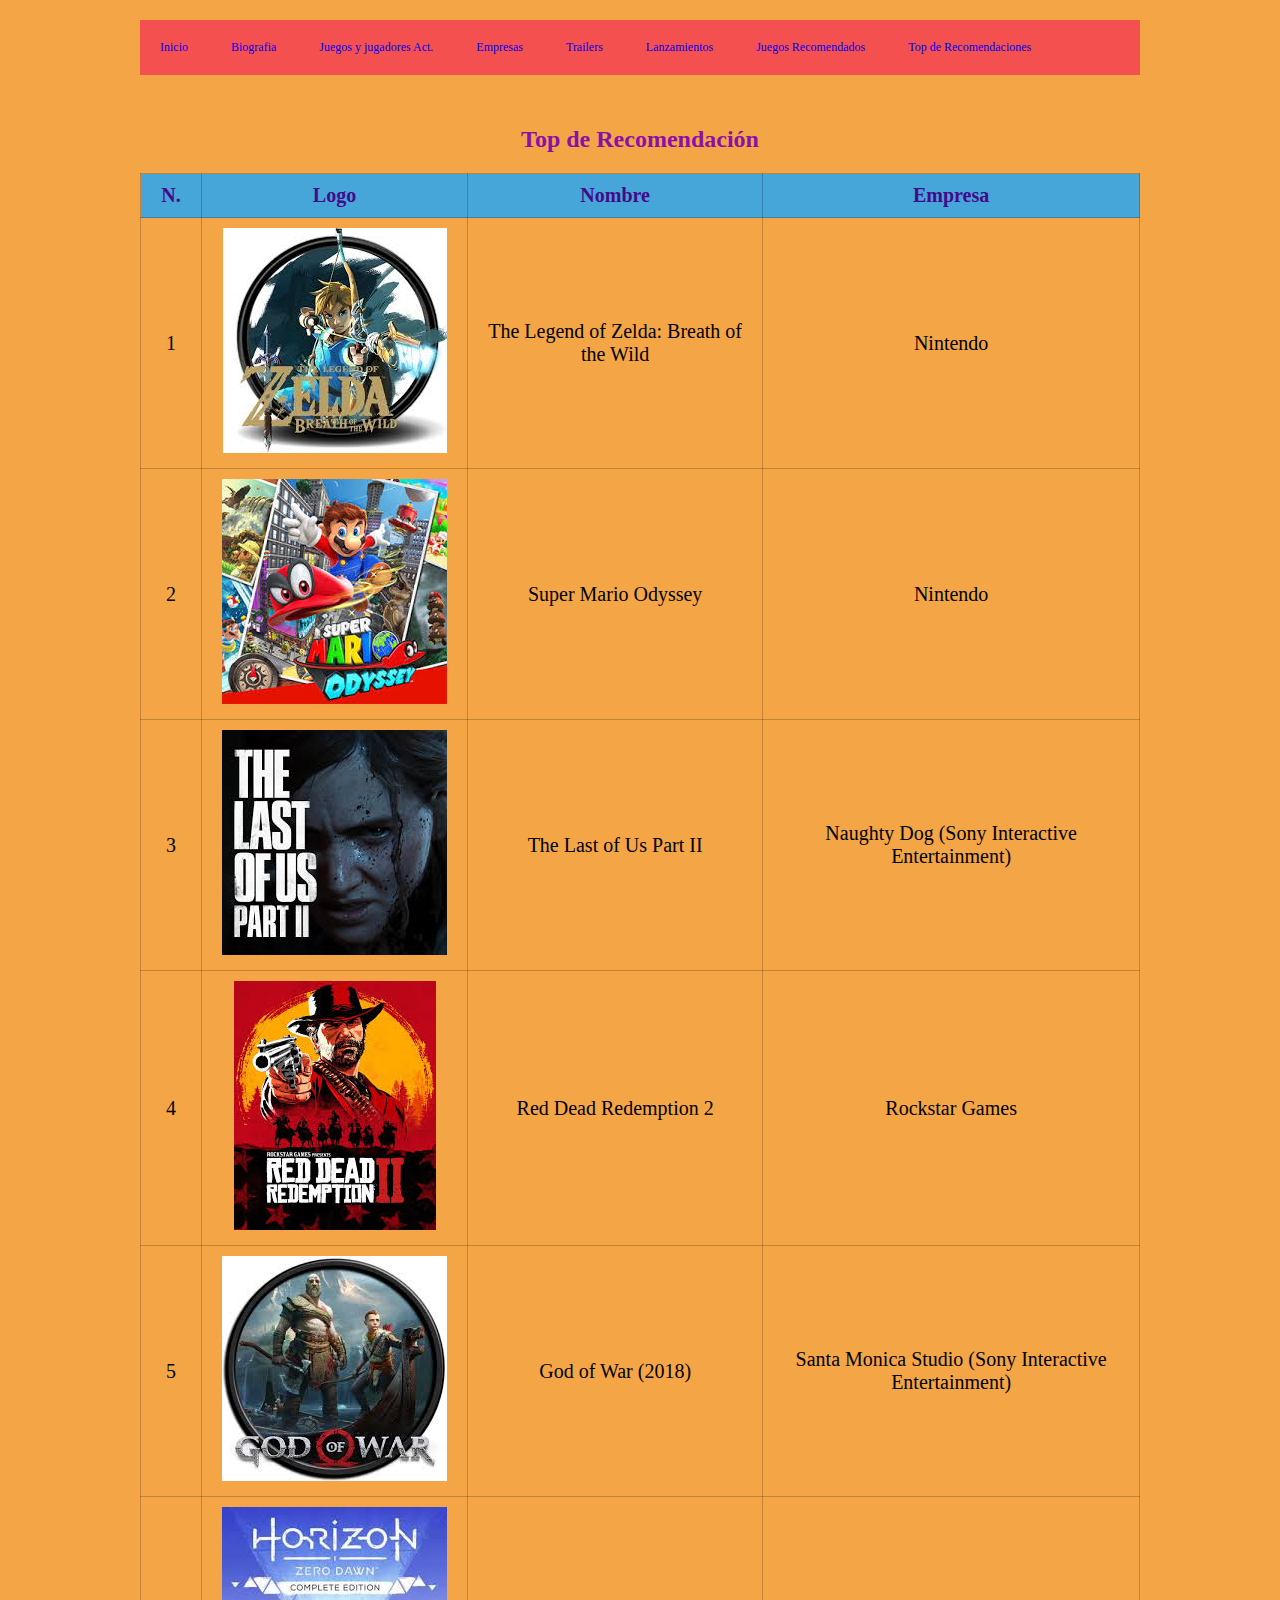
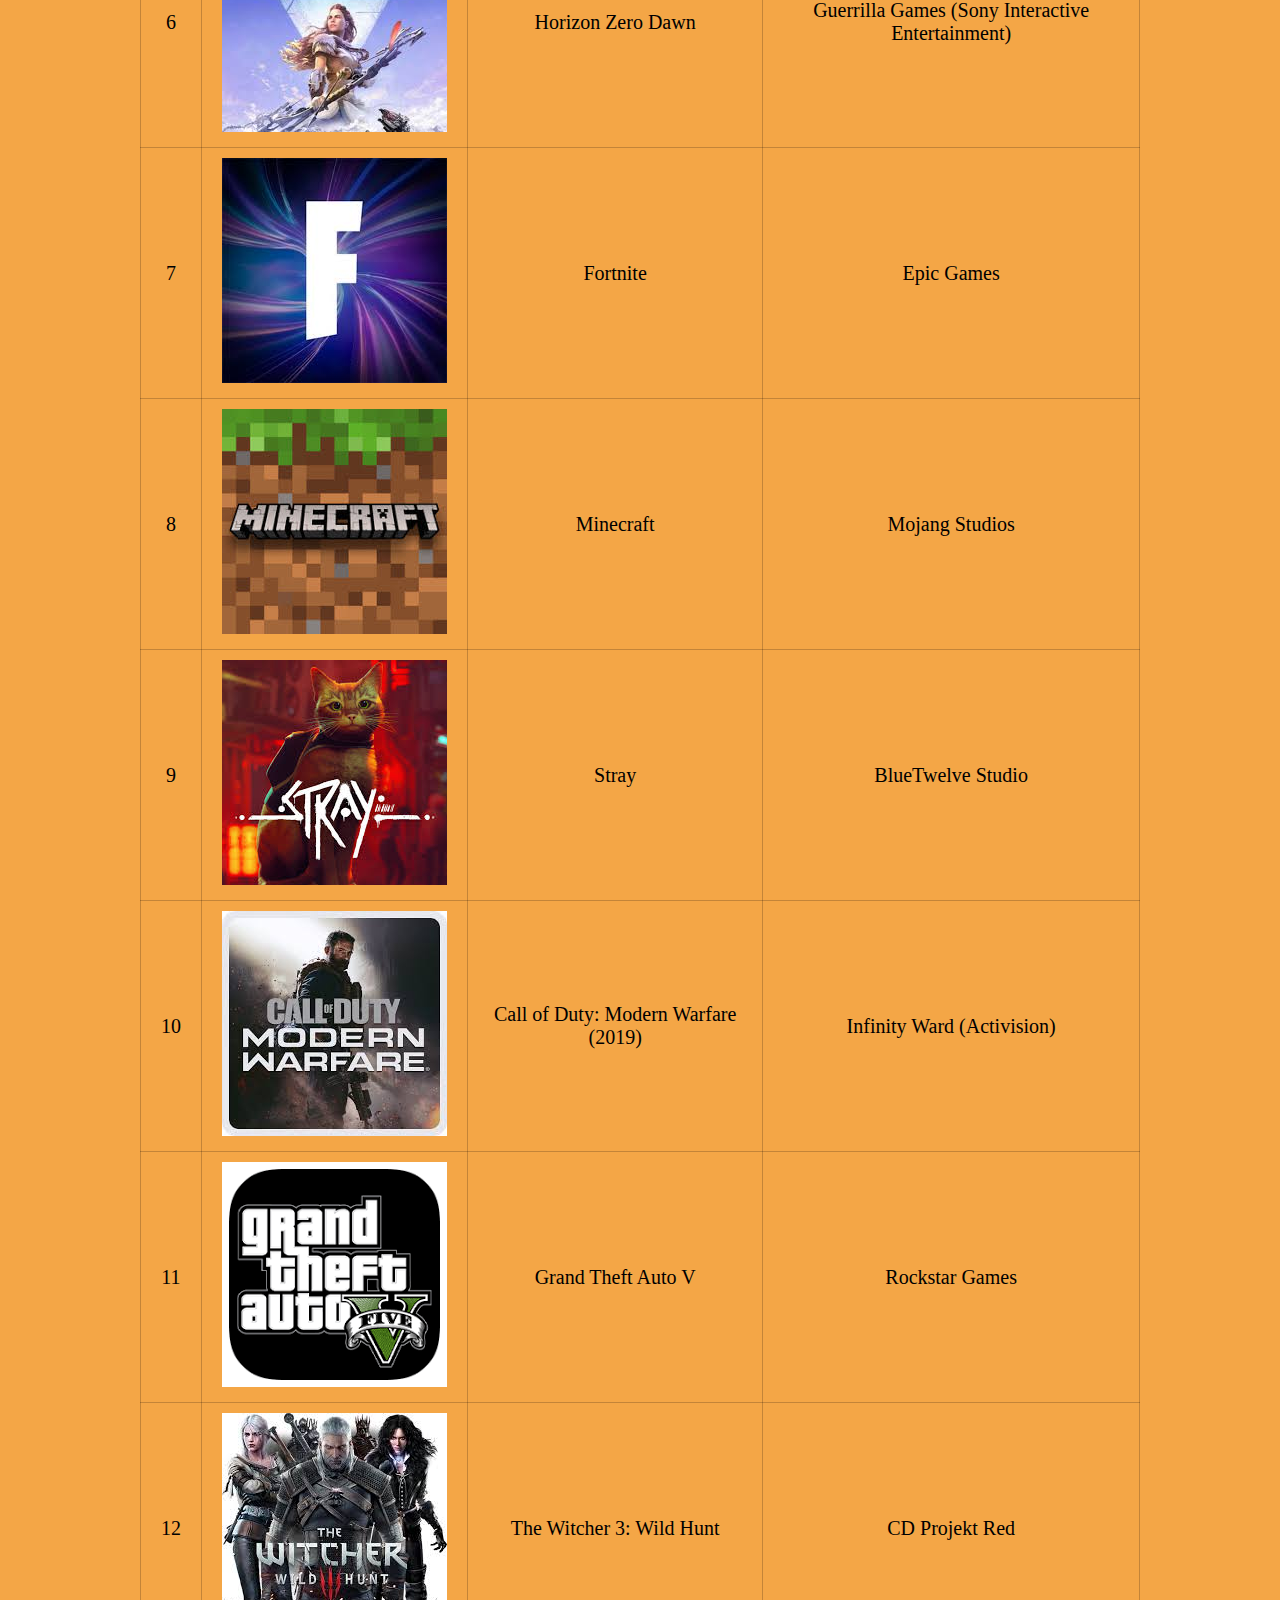
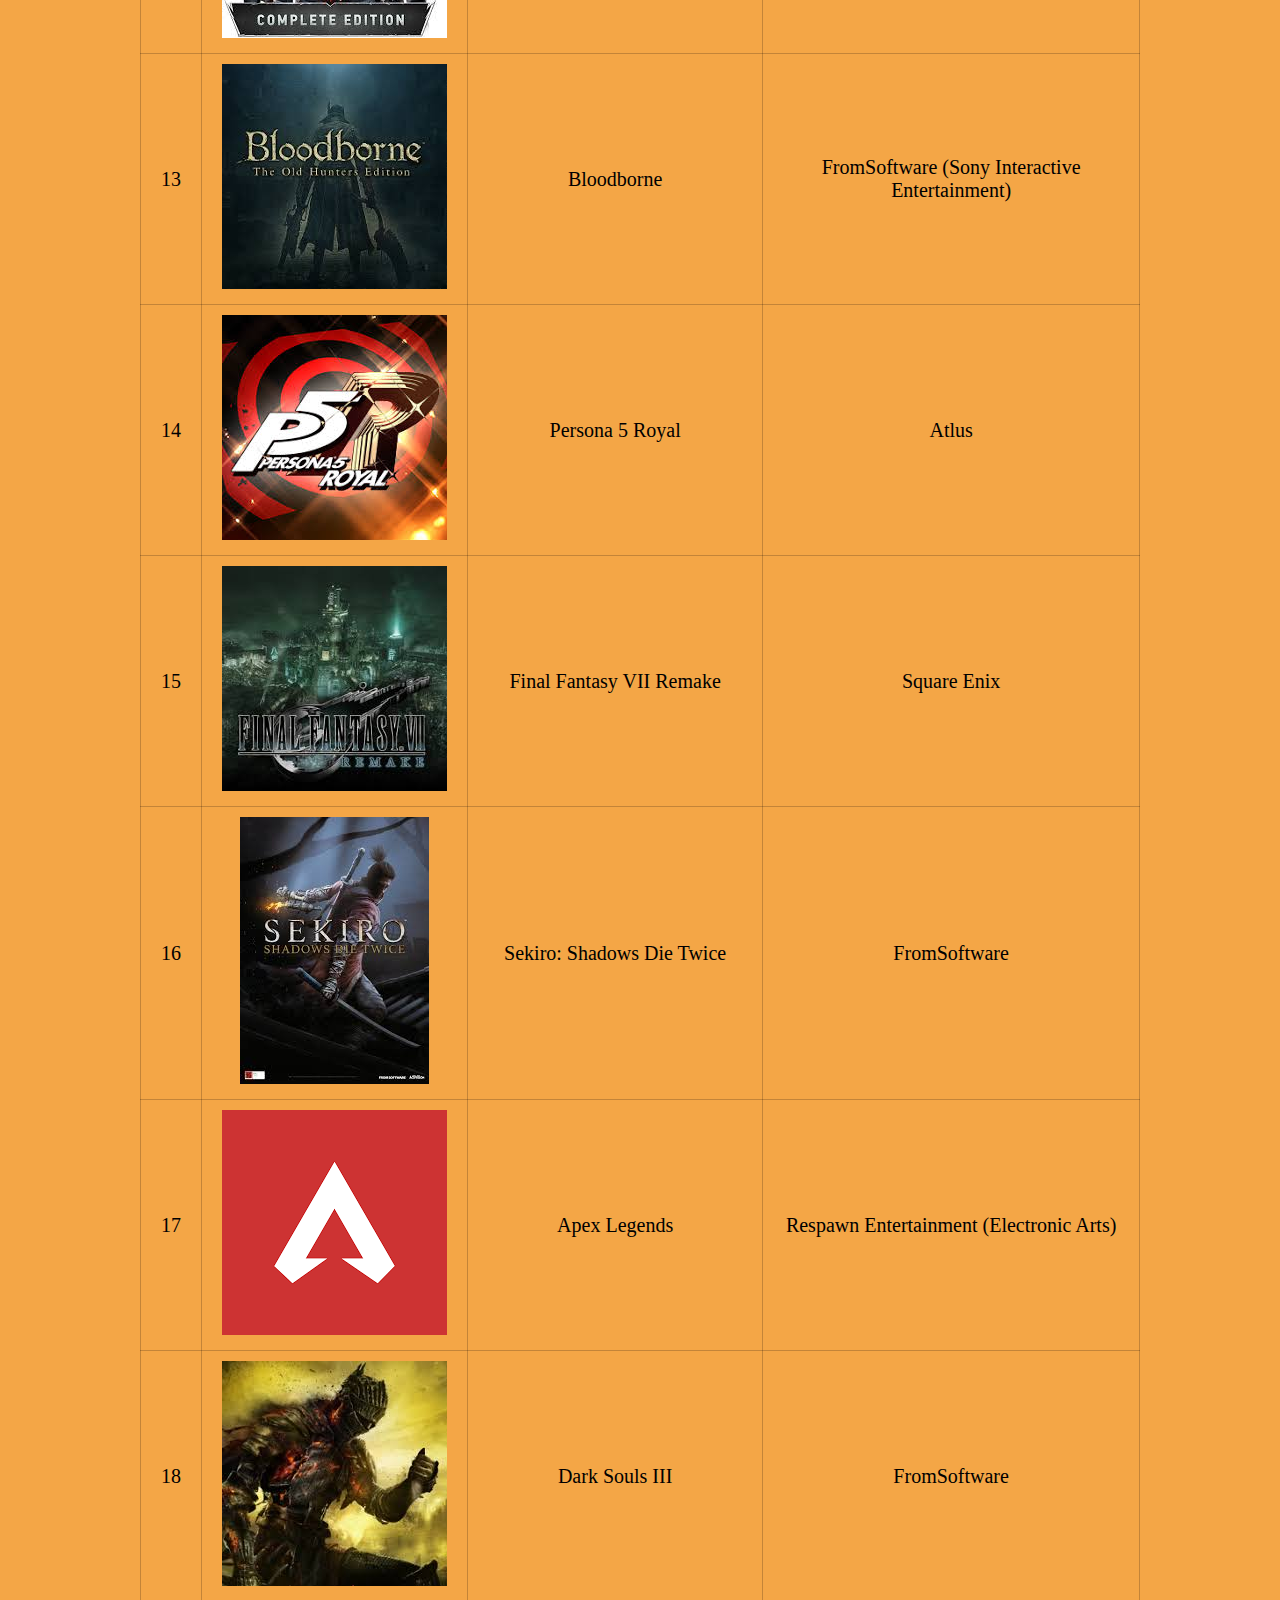
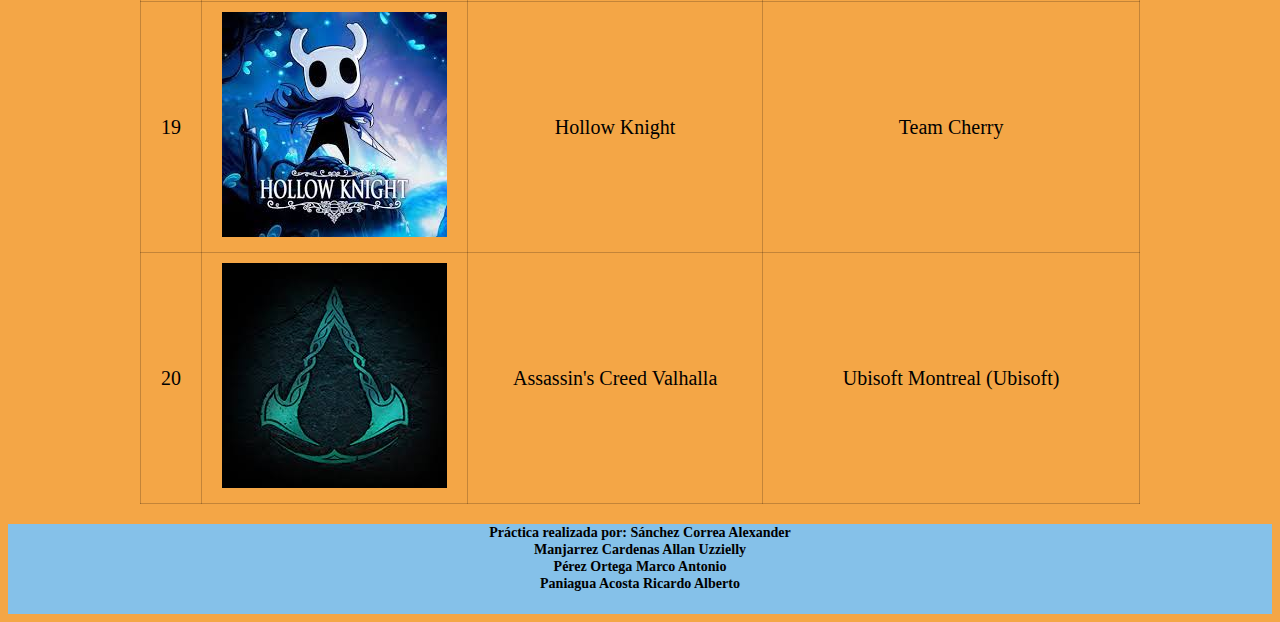
<file: tabla2.html>
<!DOCTYPE html>
<html>
	<head>
		<meta charset="utf-8">
		<meta name="viewport" content="width=device-width, initial-scale=1">
		<title>Top de Recomendaciones</title>
		<link rel="stylesheet" type="text/css" href="tabla2.css">
	</head>
	<body>
		<ul class="menu">
		<li><a href="index.html">Inicio</a></li>
		<li><a href="biografia.html">Biografia</a></li>
		<li><a href="tabla.html">Juegos y jugadores Act.</a></li>
		<li><a href="Empresas.html">Empresas</a></li>
		<li><a href="video.html">Trailers</a></li>
		<li><a href="actualizaciones.html">Lanzamientos</a></li>
		<li><a href="galeria2.html">Juegos Recomendados</a></li>
		<li><a href="tabla2.html">Top de Recomendaciones</a></li>
		</ul>
		<br>
		<div class="tabla">
			<h1>Top de Recomendación</h1>
			<table>
				<tr>
					<th>N.</th>
					<th>Logo</th>
					<th>Nombre</th>
					<th>Empresa</th>
				<tr>
				    <td>1</td>
				    <td><img src="zelda.jpg" alt="Icono de Zelda"></td>
				    <td>The Legend of Zelda: Breath of the Wild</td>
				    <td>Nintendo</td>
				</tr>
				<tr>
				    <td>2</td>
				    <td><img src="mario.jpg" alt="Icono de Mario"></td>
				    <td>Super Mario Odyssey</td>
				    <td>Nintendo</td>
				</tr>
				<tr>
				    <td>3</td>
				    <td><img src="thelastofus.jpg" alt="Icono de The Last of Us"></td>
				    <td>The Last of Us Part II</td>
				    <td>Naughty Dog (Sony Interactive Entertainment)</td>
				</tr>
				<tr>
				    <td>4</td>
				    <td><img src="reddead.jpg" alt="Icono de Red Dead Redemption 2"></td>
				    <td>Red Dead Redemption 2</td>
				    <td>Rockstar Games</td>
				</tr>
				<tr>
				    <td>5</td>
				    <td><img src="gow.jpg" alt="Icono de God of War"></td>
				    <td>God of War (2018)</td>
				    <td>Santa Monica Studio (Sony Interactive Entertainment)</td>
				</tr>
				<tr>
				    <td>6</td>
				    <td><img src="horizon.jpg" alt="Icono de Horizon Zero Dawn"></td>
				    <td>Horizon Zero Dawn</td>
				    <td>Guerrilla Games (Sony Interactive Entertainment)</td>
				</tr>
				<tr>
				    <td>7</td>
				    <td><img src="fortnite.jpg" alt="Icono de Fortnite"></td>
				    <td>Fortnite</td>
				    <td>Epic Games</td>
				</tr>
				<tr>
				    <td>8</td>
				    <td><img src="minecraft.jpg" alt="Icono de Minecraft"></td>
				    <td>Minecraft</td>
				    <td>Mojang Studios</td>
				</tr>
				<tr>
				    <td>9</td>
				    <td><img src="stray.jpg" alt="Icono de Stray"></td>
				    <td>Stray</td>
				    <td>BlueTwelve Studio</td>
				</tr>
				<tr>
				    <td>10</td>
				    <td><img src="cod.jpg" alt="Icono de Call of Duty: Modern Warfare"></td>
				    <td>Call of Duty: Modern Warfare (2019)</td>
				    <td>Infinity Ward (Activision)</td>
				</tr>
				<tr>
				    <td>11</td>
				    <td><img src="gta.jpg" alt="Icono de Grand Theft Auto V"></td>
				    <td>Grand Theft Auto V</td>
				    <td>Rockstar Games</td>
				</tr>
				<tr>
				    <td>12</td>
				    <td><img src="witcher.jpg" alt="Icono de The Witcher 3"></td>
				    <td>The Witcher 3: Wild Hunt</td>
				    <td>CD Projekt Red</td>
				</tr>
				<tr>
				    <td>13</td>
				    <td><img src="bloodborne.jpg" alt="Icono de Bloodborne"></td>
				    <td>Bloodborne</td>
				    <td>FromSoftware (Sony Interactive Entertainment)</td>
				</tr>
				<tr>
				    <td>14</td>
				    <td><img src="5royal.jpg" alt="Icono de Persona 5 Royal"></td>
				    <td>Persona 5 Royal</td>
				    <td>Atlus</td>
				</tr>
				<tr>
				    <td>15</td>
				    <td><img src="finalfantasy.jpg" alt="Icono de Final Fantasy VII Remake"></td>
				    <td>Final Fantasy VII Remake</td>
				    <td>Square Enix</td>
				</tr>
				<tr>
				    <td>16</td>
				    <td><img src="sekiro.jpg" alt="Icono de Sekiro: Shadows Die Twice"></td>
				    <td>Sekiro: Shadows Die Twice</td>
				    <td>FromSoftware</td>
				</tr>
				<tr>
				    <td>17</td>
				    <td><img src="apex.jpg" alt="Icono de Apex Legends"></td>
				    <td>Apex Legends</td>
				    <td>Respawn Entertainment (Electronic Arts)</td>
				</tr>
				<tr>
				    <td>18</td>
				    <td><img src="darksouls.jpg" alt="Icono de Dark Souls III"></td>
				    <td>Dark Souls III</td>
				    <td>FromSoftware</td>
				</tr>
				<tr>
				    <td>19</td>
				    <td><img src="hollowknight.jpg" alt="Icono de Holow Knight"></td>
				    <td>Hollow Knight</td>
				    <td>Team Cherry</td>
				</tr>
				<tr>
				    <td>20</td>
				    <td><img src="assassin.jpg" alt="Icono de Assassin's Creed Valhalla"></td>
				    <td>Assassin's Creed Valhalla</td>
				    <td>Ubisoft Montreal (Ubisoft)</td>
				</tr>
			</table>
		</div>
		<footer>
				<h3>Práctica realizada por: Sánchez Correa Alexander <br> Manjarrez Cardenas Allan Uzzielly<br>Pérez Ortega Marco Antonio<br>Paniagua Acosta Ricardo Alberto</h3>
			</footer>
		
	</body>
</html>
</file>
<file: actualizaciones.css>
body{
	background: #f4a646;
	font-family: Roboto;
	font-size: 12px;
}
.menu{
 	list-style: none;
 	padding: 0;
 	background: #f55050;
 	width: 90%;
 	max-width: 1000px;
 	margin: 20px auto;
 }

.menu li{
 	display: inline-block;
 	text-align: center;
 }

.menu li a{
 	color: #;
 	text-decoration: none;
 	display: block;
 	padding: 20px;
 }

.menu li a:hover{
 	background: #8a4adf;
 }

h1{
	font-family: "roboto";
	font-size: "30";
	color: #660099;
	text-align: center;
}

table, td, th{
	border: 1px solid rgba(0, 0, 0, 0.2);
}
table {
    border-collapse: collapse;
    width: 1000px;
    text-align: center;
    margin: 20px auto;
    background-color: #fff;
}

table th {
    background-color: #87CEEB; 
    color: white;
    padding: 10px;
}

table td {
    background-color: #fff; 
    padding: 10px;
    border: 1px solid #ccc; 
}

tr:hover{
	background: #CFD8DC;
}
footer{
	background: #85C1E9;
	height: 90px;
	text-align: center;
}
</file>
<file: biografia.css>
*{
	padding: 0;
	margin: 0;	
}

body{
	background: #f4a646;
	font-family: Roboto;
	font-size: 12px;
}
 .menu{
 	list-style: none;
 	padding: 0;
 	background: #f55050;
 	width: 90%;
 	max-width: 1000px;
 	margin: 20px auto;
 }

 .menu li{
 	display: inline-block;
 	text-align: center;
 }

 .menu li a{
 	color: #;
 	text-decoration: none;
 	display: block;
 	padding: 20px;
 }

 .menu li a:hover{
 	background: #8a4adf;
 }

.contenedor{
	background: #85C1E9;
	width: 80%;
	margin: auto;
}

header{
	height: 400px;
	background-image: url("fnaf.jpeg");
	background-position: center;
	background-size: cover;
}

main{
	background: #FFFFFF;
	padding: 20px 30px;
	border: 2px solid #CACFD2;
}

main .foto{
	width: 150px;
	height: 150px;
	background-color: #85C1E9;
	border-radius: 50%;
	margin: -90px 0 20px 0;
	border: 6px solid #FFFFFF;
}

main .foto img{
	width: 100%;
	border-radius: 50%;
}

footer{
	background: #85C1E9;
	height: 90px;
	text-align: center;
}
</file>
<file: Empresas.css>
body{
	background: #f4a646;
	font-family: Roboto;
	font-size: 12px;
}
 .menu{
 	list-style: none;
 	padding: 0;
 	background: #f55050;
 	width: 90%;
 	max-width: 1000px;
 	margin: 20px auto;
 }

 .menu li{
 	display: inline-block;
 	text-align: center;
 }

 .menu li a{
 	color: #;
 	text-decoration: none;
 	display: block;
 	padding: 20px;
 }

 .menu li a:hover{
 	background: #8a4adf;
 }

 .galeria{
	width: 100%;
}

.galeria img{
	vertical-align: top;
	width: 200px;
	margin: 20px;
	padding: 5px;
	opacity: 0.6;
	border: 1px solid #484848;
}

.galeria img:hover{
	border: 1px solid #fff;
	opacity: 1;
}

footer{
	background: #85C1E9;
	height: 90px;
	text-align: center;
}
</file>
<file: galeria2.css>
body{
	background: #f4a646;
	font-family: Roboto;
	font-size: 12px;
}
 .menu{
 	list-style: none;
 	padding: 0;
 	background: #f55050;
 	width: 90%;
 	max-width: 1000px;
 	margin: 20px auto;
 }

 .menu li{
 	display: inline-block;
 	text-align: center;
 }

 .menu li a{
 	color: #;
 	text-decoration: none;
 	display: block;
 	padding: 20px;
 }

 .menu li a:hover{
 	background: #8a4adf;
 }

 .galeria{
	width: 100%;
}

.galeria img{
	vertical-align: top;
	width: 300px;
	margin: 20px;
	padding: 5px;
	opacity: 0.6;
	border: 1px solid #484848;
}

.galeria img:hover{
	border: 1px solid #fff;
	opacity: 1;
}

footer{
	background: #85C1E9;
	height: 90px;
	text-align: center;
}
</file>
<file: tabla2.css>
body{
	background: #f4a646;
	font-family: Roboto;
	font-size: 12px;
}
 .menu{
 	list-style: none;
 	padding: 0;
 	background: #f55050;
 	width: 90%;
 	max-width: 1000px;
 	margin: 20px auto;
 }

 .menu li{
 	display: inline-block;
 	text-align: center;
 }

 .menu li a{
 	color: #;
 	text-decoration: none;
 	display: block;
 	padding: 20px;
 }

 .menu li a:hover{
 	background: #8a4adf;
 }

h1{
	font-family: "roboto";
	font-size: "30";
	color: #8a10a9;
	text-align: center;
}

table, td, th{
	border: 1px solid rgba(0, 0, 0, 0.2);
}

table{
	border-collapse: collapse;
	width: 1000px;
	text-align: center;
	margin: 20px auto;
}

th, td{
	padding: 10px 20px;
}

th{
	background: #46a5d9;
	color: #450a8a;
	font-family: roboto;
	font-size: 20px;
}

tr{
	font-family: Imprint MT Shadow;
	font-size: 20px;
}

tr:hover{
	background: #30a4de;
}

footer{
	background: #85C1E9;
	height: 90px;
	text-align: center;
}
</file>
